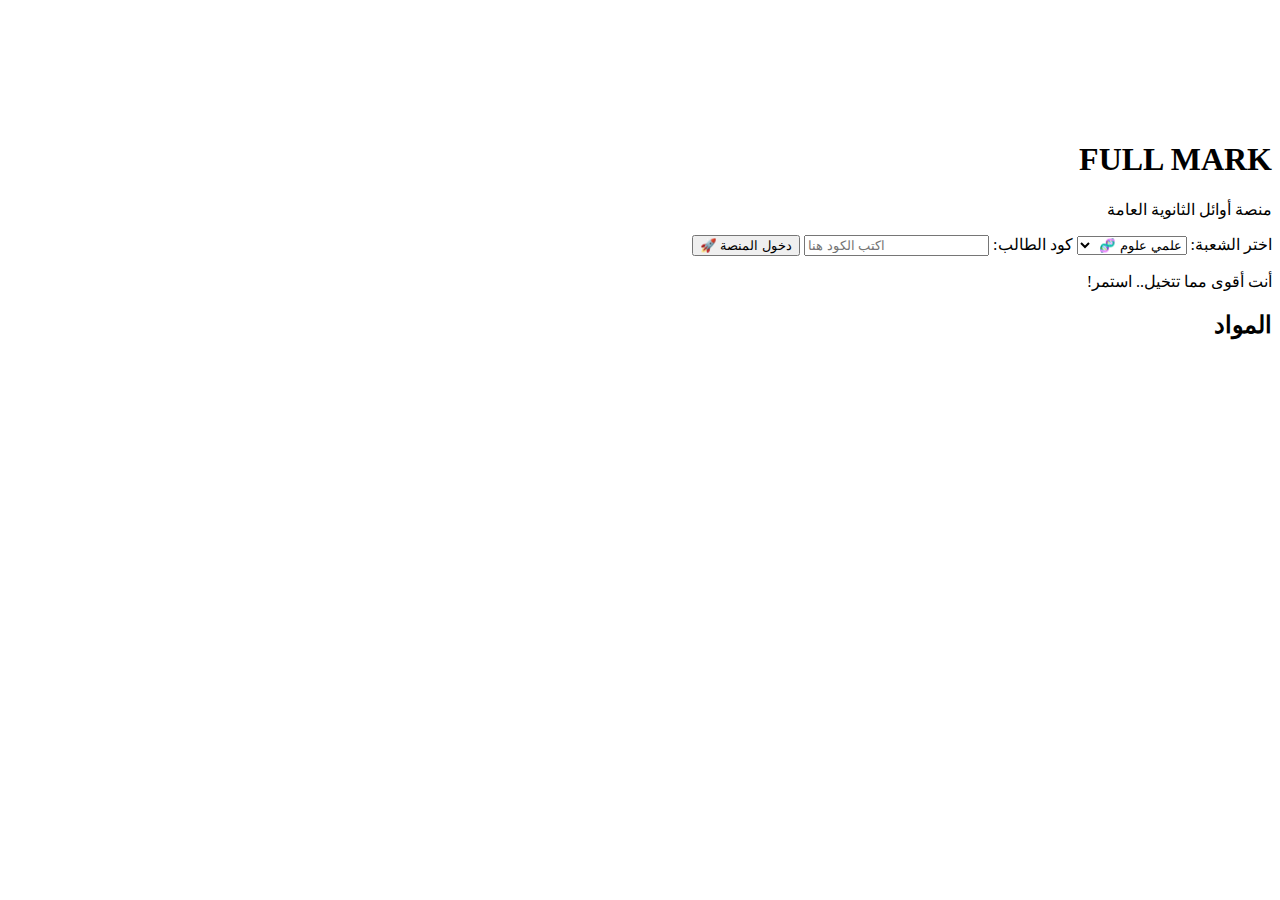
<file: index.html>
<!DOCTYPE html>
<html lang="ar" dir="rtl">
<head>
    <meta charset="UTF-8">
    <meta name="viewport" content="width=device-width, initial-scale=1.0, maximum-scale=1.0, user-scalable=no">
    <title>FULL MARK Platform</title>
    <link rel="stylesheet" href="https://cdn.plyr.io/3.7.8/plyr.css" />
    <link rel="stylesheet" href="style.css">
</head>
<body>

    <div id="stars-container"></div>

    <section id="login-section" class="page active">
        <div class="vertical-layout">
            <div class="login-header">
                <h1 class="logo">FULL MARK</h1>
                <p class="sub-logo">منصة أوائل الثانوية العامة</p>
            </div>

            <div class="login-body">
                <div id="login-form-area">
                    <div class="input-group">
                        <label>اختر الشعبة:</label>
                        <select id="track-select">
                            <option value="science">علمي علوم 🧬</option>
                            <option value="math">علمي رياضة 📐</option>
                            <option value="lit">أدبي 📜</option>
                        </select>
                        
                        <label>كود الطالب:</label>
                        <input type="tel" id="access-code" placeholder="اكتب الكود هنا">
                        
                        <button id="login-btn">دخول المنصة 🚀</button>
                    </div>
                </div>
            </div>
            
            <div class="login-footer">
                <p id="quote-text" class="quote">...</p>
            </div>
        </div>
    </section>

    <section id="content-section" class="page">
        <nav class="navbar">
            <div class="user-badge" id="student-display"></div>
            <button id="back-btn" style="display: none;">رجوع</button>
        </nav>
        <h2 id="page-title">المواد</h2>
        <div class="grid-container" id="cards-container"></div>
    </section>

    <script src="1_science.js"></script>
    <script src="2_math.js"></script>
    <script src="3_lit.js"></script>
    
    <script src="https://cdn.plyr.io/3.7.8/plyr.polyfilled.js"></script>
    <script src="main.js"></script>
</body>
</html>
</file>
<file: style.css>
/* --- شريط الأخبار المتحرك (News Ticker) --- */
.ticker-wrap {
    position: fixed;
    bottom: 0;
    left: 0;
    width: 100%;
    overflow: hidden;
    height: 40px;
    background-color: rgba(0, 0, 0, 0.9);
    border-top: 1px solid var(--neon);
    padding-left: 100%; /* يبدأ من خارج الشاشة */
    box-sizing: border-box;
    z-index: 999;
}

.ticker-move {
    display: inline-block;
    height: 40px;
    line-height: 40px;
    white-space: nowrap;
    padding-right: 100%;
    animation: ticker 25s linear infinite;
}

.ticker-item {
    display: inline-block;
    padding: 0 2rem;
    font-size: 1rem;
    color: var(--neon);
    font-weight: bold;
}

@keyframes ticker {
    0% { transform: translate3d(0, 0, 0); }
    100% { transform: translate3d(-100%, 0, 0); }
}

/* --- تأثير الكتابة (Typer Effect) تحت زر الدخول --- */
.typewriter h3 {
    overflow: hidden; 
    border-left: .15em solid var(--gold); 
    white-space: nowrap; 
    margin: 0 auto; 
    letter-spacing: .10em; 
    animation: 
      typing 3.5s steps(40, end),
      blink-caret .75s step-end infinite;
    font-size: 14px;
    color: var(--gold);
    max-width: fit-content;
}

@keyframes typing {
    from { width: 0 }
    to { width: 100% }
}

@keyframes blink-caret {
    from, to { border-color: transparent }
    50% { border-color: var(--gold); }
}

/* --- إصلاح مشكلة الزرار --- */
#login-btn {
    z-index: 100; /* عشان مفيش حاجة تغطي عليه */
    position: relative;
}
</file>
